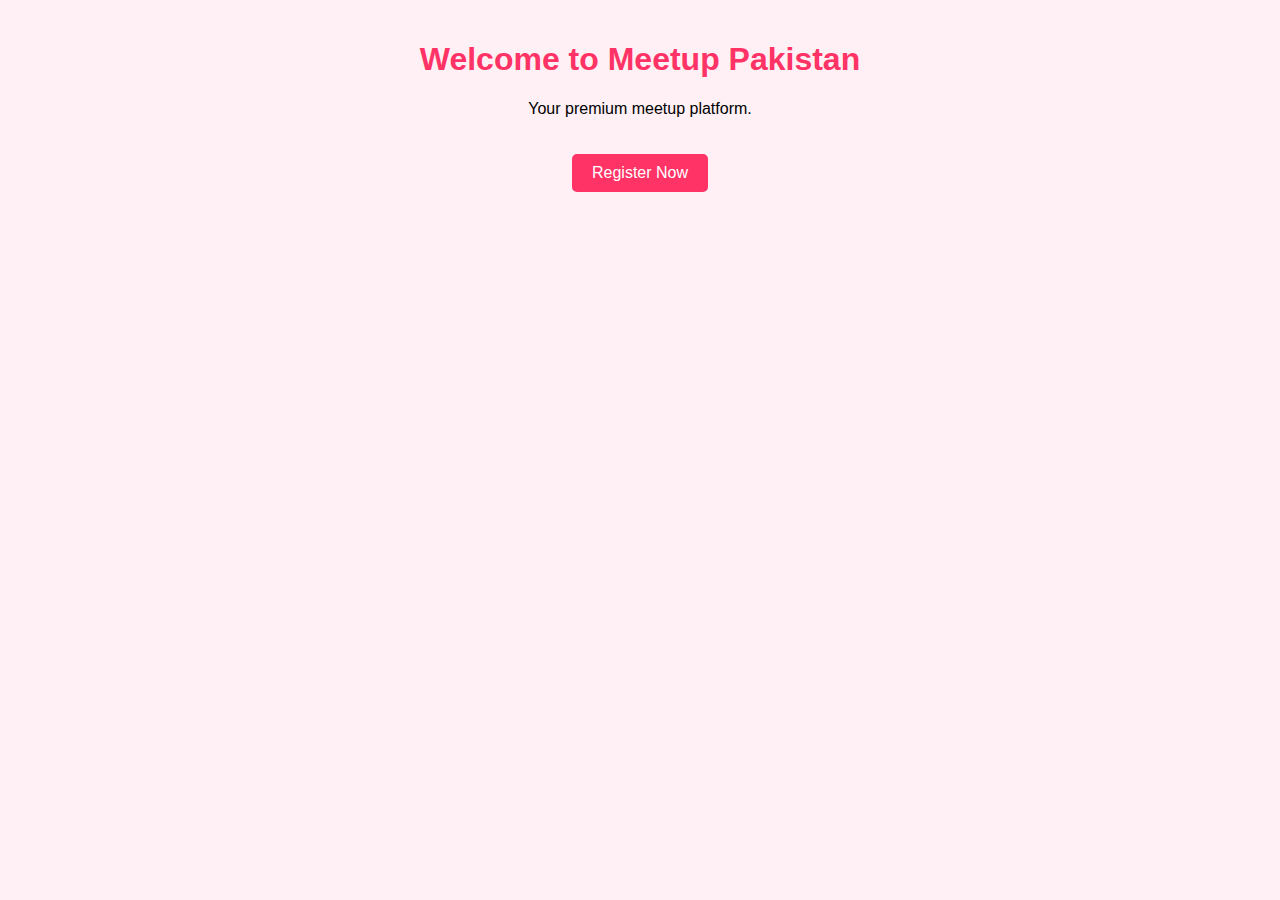
<file: index.html>
<!DOCTYPE html>
<html lang="en">
<head>
  <meta charset="UTF-8" />
  <meta name="viewport" content="width=device-width, initial-scale=1.0" />
  <meta name="theme-color" content="#ff3366"/>
  <title>Meetup Pakistan</title>
  <link rel="manifest" href="manifest.json" />
  <link rel="stylesheet" href="style.css" />
</head>
<body>
  <h1>Welcome to Meetup Pakistan</h1>
  <p>Your premium meetup platform.</p>
  <a href="register.html" style="display:inline-block; margin-top:20px; padding:10px 20px; background:#ff3366; color:#fff; text-decoration:none; border-radius:5px;">Register Now</a>
  <script src="app.js"></script>
</body>
</html>
</file>
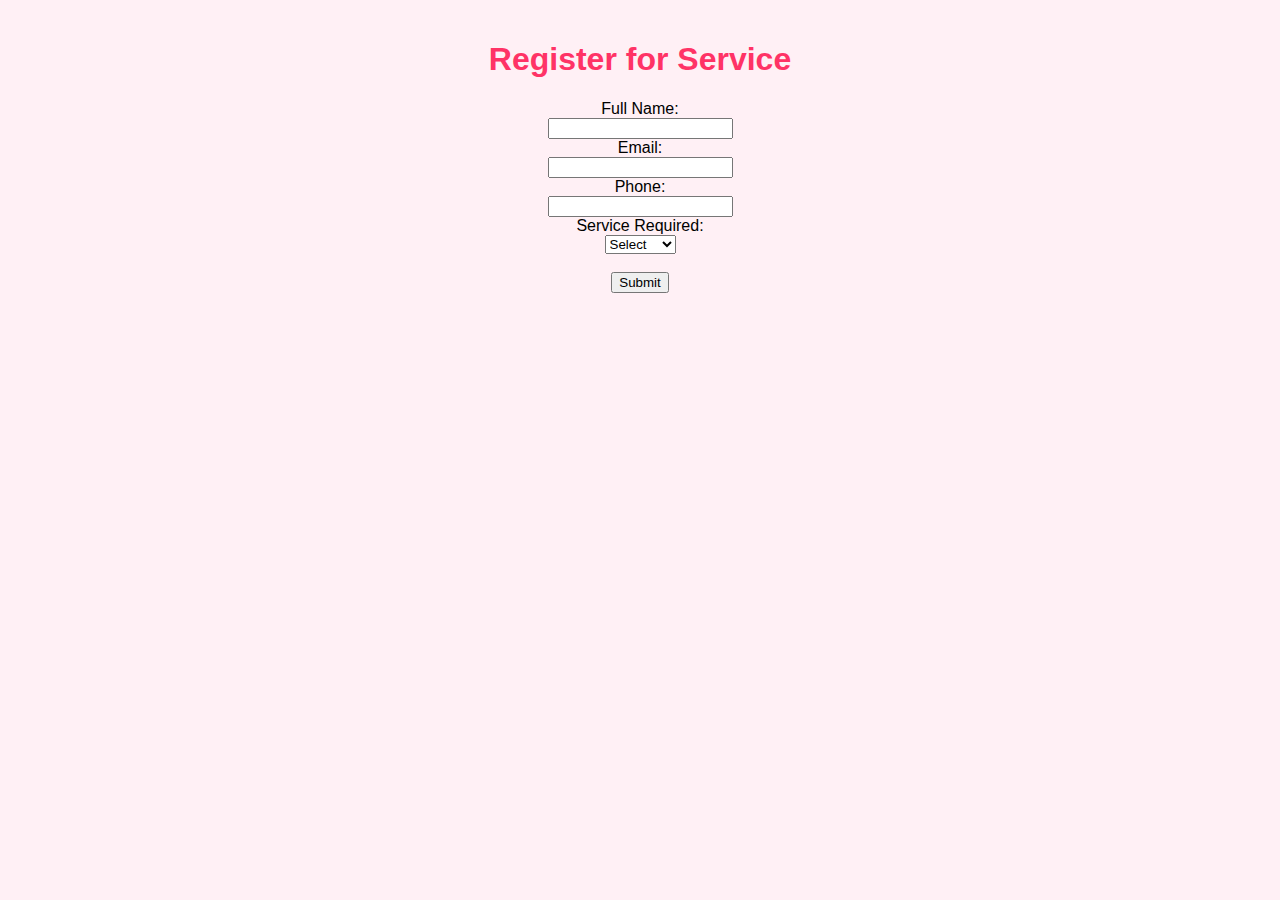
<file: register.html>
<!DOCTYPE html>
<html lang="en">
<head>
  <meta charset="UTF-8" />
  <meta name="viewport" content="width=device-width, initial-scale=1" />
  <title>Register - Meetup Pakistan</title>
  <link rel="stylesheet" href="style.css" />
</head>
<body>
  <h1>Register for Service</h1>
  <form id="regForm">
    <label>Full Name:</label><br />
    <input type="text" name="fullname" required /><br />
    <label>Email:</label><br />
    <input type="email" name="email" required /><br />
    <label>Phone:</label><br />
    <input type="tel" name="phone" required /><br />
    <label>Service Required:</label><br />
    <select name="service" required>
      <option value="">Select</option>
      <option value="meeting">Meeting</option>
      <option value="bdsm">BDSM</option>
      <option value="pegging">Pegging</option>
    </select><br /><br />
    <button type="submit">Submit</button>
  </form>
  <script>
    document.getElementById('regForm').addEventListener('submit', function(e) {
      e.preventDefault();
      alert('Registration submitted. We will contact you soon.');
      this.reset();
    });
  </script>
</body>
</html>
</file>
<file: style.css>
body {
  font-family: Arial, sans-serif;
  text-align: center;
  margin: 0;
  padding: 20px;
  background: #fff0f5;
}
h1 {
  color: #ff3366;
}
</file>
